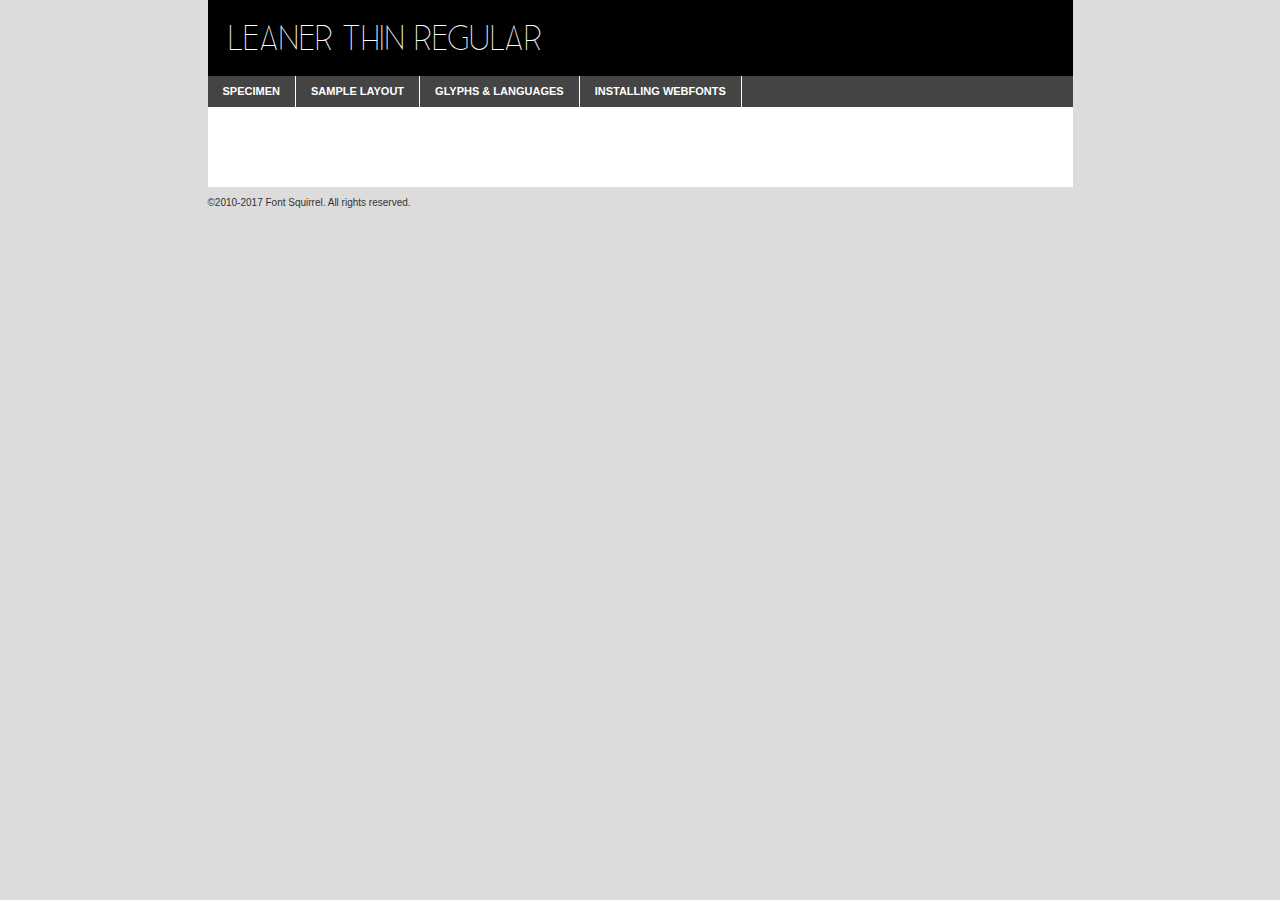
<file: Fonts/leaner/leaner-thin-demo.html>
<!DOCTYPE html PUBLIC "-//W3C//DTD XHTML 1.0 Transitional//EN"
	"http://www.w3.org/TR/xhtml1/DTD/xhtml1-transitional.dtd">

<html xmlns="http://www.w3.org/1999/xhtml" xml:lang="en" lang="en">
<head>
	<meta http-equiv="Content-Type" content="text/html; charset=utf-8" />
	<script src="http://ajax.googleapis.com/ajax/libs/jquery/1.7.2/jquery.min.js" type="text/javascript" charset="utf-8"></script>
	<script type="text/javascript">
	(function($){$.fn.easyTabs=function(option){var param=jQuery.extend({fadeSpeed:"fast",defaultContent:1,activeClass:'active'},option);$(this).each(function(){var thisId="#"+this.id;if(param.defaultContent==''){param.defaultContent=1;}
	if(typeof param.defaultContent=="number")
	{var defaultTab=$(thisId+" .tabs li:eq("+(param.defaultContent-1)+") a").attr('href').substr(1);}else{var defaultTab=param.defaultContent;}
	$(thisId+" .tabs li a").each(function(){var tabToHide=$(this).attr('href').substr(1);$("#"+tabToHide).addClass('easytabs-tab-content');});hideAll();changeContent(defaultTab);function hideAll(){$(thisId+" .easytabs-tab-content").hide();}
	function changeContent(tabId){hideAll();$(thisId+" .tabs li").removeClass(param.activeClass);$(thisId+" .tabs li a[href=#"+tabId+"]").closest('li').addClass(param.activeClass);if(param.fadeSpeed!="none")
	{$(thisId+" #"+tabId).fadeIn(param.fadeSpeed);}else{$(thisId+" #"+tabId).show();}}
	$(thisId+" .tabs li").click(function(){var tabId=$(this).find('a').attr('href').substr(1);changeContent(tabId);return false;});});}})(jQuery);
	</script>
	<link rel="stylesheet" href="specimen_files/specimen_stylesheet.css" type="text/css" charset="utf-8" />
	<link rel="stylesheet" href="stylesheet.css" type="text/css" charset="utf-8" />

	<style type="text/css">
					body{
				font-family: 'leanerthin';
							}
		</style>

	<title>Leaner Thin Regular Specimen</title>
	
	
	<script type="text/javascript" charset="utf-8">
		$(document).ready(function() {
			$('#container').easyTabs({defaultContent:1});
		});
	</script>
</head>

<body>
<div id="container">
	<div id="header">
		Leaner Thin Regular	</div>
	<ul class="tabs">
		<li><a href="#specimen">Specimen</a></li>
		<li><a href="#layout">Sample Layout</a></li>
				<li><a href="#glyphs">Glyphs &amp; Languages</a></li>
		<li><a href="#installing">Installing Webfonts</a></li>
		
	</ul>
	
	<div id="main_content">

		
			<div id="specimen">
		
				<div class="section">
					<div class="grid12 firstcol">
						<div class="huge">AaBb</div>
					</div>
				</div>
		
				<div class="section">
					<div class="glyph_range">A&#x200B;B&#x200b;C&#x200b;D&#x200b;E&#x200b;F&#x200b;G&#x200b;H&#x200b;I&#x200b;J&#x200b;K&#x200b;L&#x200b;M&#x200b;N&#x200b;O&#x200b;P&#x200b;Q&#x200b;R&#x200b;S&#x200b;T&#x200b;U&#x200b;V&#x200b;W&#x200b;X&#x200b;Y&#x200b;Z&#x200b;a&#x200b;b&#x200b;c&#x200b;d&#x200b;e&#x200b;f&#x200b;g&#x200b;h&#x200b;i&#x200b;j&#x200b;k&#x200b;l&#x200b;m&#x200b;n&#x200b;o&#x200b;p&#x200b;q&#x200b;r&#x200b;s&#x200b;t&#x200b;u&#x200b;v&#x200b;w&#x200b;x&#x200b;y&#x200b;z&#x200b;1&#x200b;2&#x200b;3&#x200b;4&#x200b;5&#x200b;6&#x200b;7&#x200b;8&#x200b;9&#x200b;0&#x200b;&amp;&#x200b;.&#x200b;,&#x200b;?&#x200b;!&#x200b;&#64;&#x200b;(&#x200b;)&#x200b;#&#x200b;$&#x200b;%&#x200b;*&#x200b;+&#x200b;-&#x200b;=&#x200b;:&#x200b;;</div>
				</div>
				<div class="section">
					<div class="grid12 firstcol">
						<table class="sample_table">
							<tr><td>10</td><td class="size10">abcdefghijklmnopqrstuvwxyzABCDEFGHIJKLMNOPQRSTUVWXYZ0123456789abcdefghijklmnopqrstuvwxyzABCDEFGHIJKLMNOPQRSTUVWXYZ0123456789abcdefghijklmnopqrstuvwxyzABCDEFGHIJKLMNOPQRSTUVWXYZ</td></tr>
							<tr><td>11</td><td class="size11">abcdefghijklmnopqrstuvwxyzABCDEFGHIJKLMNOPQRSTUVWXYZ0123456789abcdefghijklmnopqrstuvwxyzABCDEFGHIJKLMNOPQRSTUVWXYZ0123456789abcdefghijklmnopqrstuvwxyzABCDEFGHIJKLMNOPQRSTUVWXYZ</td></tr>
							<tr><td>12</td><td class="size12">abcdefghijklmnopqrstuvwxyzABCDEFGHIJKLMNOPQRSTUVWXYZ0123456789abcdefghijklmnopqrstuvwxyzABCDEFGHIJKLMNOPQRSTUVWXYZ0123456789abcdefghijklmnopqrstuvwxyzABCDEFGHIJKLMNOPQRSTUVWXYZ</td></tr>
							<tr><td>13</td><td class="size13">abcdefghijklmnopqrstuvwxyzABCDEFGHIJKLMNOPQRSTUVWXYZ0123456789abcdefghijklmnopqrstuvwxyzABCDEFGHIJKLMNOPQRSTUVWXYZ0123456789abcdefghijklmnopqrstuvwxyzABCDEFGHIJKLMNOPQRSTUVWXYZ</td></tr>
							<tr><td>14</td><td class="size14">abcdefghijklmnopqrstuvwxyzABCDEFGHIJKLMNOPQRSTUVWXYZ0123456789abcdefghijklmnopqrstuvwxyzABCDEFGHIJKLMNOPQRSTUVWXYZ0123456789abcdefghijklmnopqrstuvwxyzABCDEFGHIJKLMNOPQRSTUVWXYZ</td></tr>
							<tr><td>16</td><td class="size16">abcdefghijklmnopqrstuvwxyzABCDEFGHIJKLMNOPQRSTUVWXYZ0123456789abcdefghijklmnopqrstuvwxyzABCDEFGHIJKLMNOPQRSTUVWXYZ</td></tr>
							<tr><td>18</td><td class="size18">abcdefghijklmnopqrstuvwxyzABCDEFGHIJKLMNOPQRSTUVWXYZ0123456789abcdefghijklmnopqrstuvwxyzABCDEFGHIJKLMNOPQRSTUVWXYZ</td></tr>
							<tr><td>20</td><td class="size20">abcdefghijklmnopqrstuvwxyzABCDEFGHIJKLMNOPQRSTUVWXYZ0123456789abcdefghijklmnopqrstuvwxyzABCDEFGHIJKLMNOPQRSTUVWXYZ</td></tr>
							<tr><td>24</td><td class="size24">abcdefghijklmnopqrstuvwxyzABCDEFGHIJKLMNOPQRSTUVWXYZ0123456789abcdefghijklmnopqrstuvwxyzABCDEFGHIJKLMNOPQRSTUVWXYZ</td></tr>
							<tr><td>30</td><td class="size30">abcdefghijklmnopqrstuvwxyzABCDEFGHIJKLMNOPQRSTUVWXYZ0123456789abcdefghijklmnopqrstuvwxyzABCDEFGHIJKLMNOPQRSTUVWXYZ</td></tr>
							<tr><td>36</td><td class="size36">abcdefghijklmnopqrstuvwxyzABCDEFGHIJKLMNOPQRSTUVWXYZ0123456789abcdefghijklmnopqrstuvwxyzABCDEFGHIJKLMNOPQRSTUVWXYZ</td></tr>
							<tr><td>48</td><td class="size48">abcdefghijklmnopqrstuvwxyzABCDEFGHIJKLMNOPQRSTUVWXYZ0123456789abcdefghijklmnopqrstuvwxyzABCDEFGHIJKLMNOPQRSTUVWXYZ</td></tr>
							<tr><td>60</td><td class="size60">abcdefghijklmnopqrstuvwxyzABCDEFGHIJKLMNOPQRSTUVWXYZ0123456789abcdefghijklmnopqrstuvwxyzABCDEFGHIJKLMNOPQRSTUVWXYZ</td></tr>
							<tr><td>72</td><td class="size72">abcdefghijklmnopqrstuvwxyzABCDEFGHIJKLMNOPQRSTUVWXYZ0123456789abcdefghijklmnopqrstuvwxyzABCDEFGHIJKLMNOPQRSTUVWXYZ</td></tr>
							<tr><td>90</td><td class="size90">abcdefghijklmnopqrstuvwxyzABCDEFGHIJKLMNOPQRSTUVWXYZ0123456789abcdefghijklmnopqrstuvwxyzABCDEFGHIJKLMNOPQRSTUVWXYZ</td></tr>
						</table>
				
					</div>
			
				</div>
		
		
		
								<div class="section" id="bodycomparison">


										<div id="xheight">
				<div class="fontbody">&#x25FC;&#x25FC;&#x25FC;&#x25FC;&#x25FC;&#x25FC;&#x25FC;&#x25FC;&#x25FC;&#x25FC;&#x25FC;&#x25FC;&#x25FC;&#x25FC;&#x25FC;&#x25FC;&#x25FC;&#x25FC;&#x25FC;&#x25FC;&#x25FC;&#x25FC;&#x25FC;&#x25FC;&#x25FC;&#x25FC;&#x25FC;&#x25FC;&#x25FC;&#x25FC;&#x25FC;&#x25FC;&#x25FC;&#x25FC;&#x25FC;&#x25FC;&#x25FC;&#x25FC;&#x25FC;&#x25FC;&#x25FC;&#x25FC;&#x25FC;&#x25FC;&#x25FC;&#x25FC;&#x25FC;&#x25FC;&#x25FC;&#x25FC;&#x25FC;&#x25FC;&#x25FC;&#x25FC;&#x25FC;&#x25FC;&#x25FC;&#x25FC;&#x25FC;&#x25FC;&#x25FC;&#x25FC;&#x25FC;&#x25FC;&#x25FC;&#x25FC;&#x25FC;&#x25FC;&#x25FC;&#x25FC;&#x25FC;&#x25FC;&#x25FC;&#x25FC;&#x25FC;&#x25FC;&#x25FC;&#x25FC;&#x25FC;&#x25FC;&#x25FC;&#x25FC;&#x25FC;&#x25FC;&#x25FC;&#x25FC;&#x25FC;&#x25FC;&#x25FC;&#x25FC;&#x25FC;&#x25FC;&#x25FC;&#x25FC;&#x25FC;&#x25FC;&#x25FC;&#x25FC;&#x25FC;body</div><div class="arialbody">body</div><div class="verdanabody">body</div><div class="georgiabody">body</div></div>
										<div class="fontbody" style="z-index:1">
											body<span>Leaner Thin Regular</span>
										</div>
										<div class="arialbody" style="z-index:1">
											body<span>Arial</span>
										</div>
										<div class="verdanabody" style="z-index:1">
											body<span>Verdana</span>
										</div>
										<div class="georgiabody" style="z-index:1">
											body<span>Georgia</span>
										</div>



								</div>
		
		
				<div class="section psample psample_row1" id="">
					
					<div class="grid2 firstcol">
						<p class="size10"><span>10.</span>Aenean lacinia bibendum nulla sed consectetur. Fusce dapibus, tellus ac cursus commodo, tortor mauris condimentum nibh, ut fermentum massa justo sit amet risus. Nullam id dolor id nibh ultricies vehicula ut id elit. Cum sociis natoque penatibus et magnis dis parturient montes, nascetur ridiculus mus. Nulla vitae elit libero, a pharetra augue.</p>
			
					</div>
					<div class="grid3">
						<p class="size11"><span>11.</span>Aenean lacinia bibendum nulla sed consectetur. Fusce dapibus, tellus ac cursus commodo, tortor mauris condimentum nibh, ut fermentum massa justo sit amet risus. Nullam id dolor id nibh ultricies vehicula ut id elit. Cum sociis natoque penatibus et magnis dis parturient montes, nascetur ridiculus mus. Nulla vitae elit libero, a pharetra augue.</p>
			
					</div>
					<div class="grid3">
						<p class="size12"><span>12.</span>Aenean lacinia bibendum nulla sed consectetur. Fusce dapibus, tellus ac cursus commodo, tortor mauris condimentum nibh, ut fermentum massa justo sit amet risus. Nullam id dolor id nibh ultricies vehicula ut id elit. Cum sociis natoque penatibus et magnis dis parturient montes, nascetur ridiculus mus. Nulla vitae elit libero, a pharetra augue.</p>
			
					</div>
					<div class="grid4">
						<p class="size13"><span>13.</span>Aenean lacinia bibendum nulla sed consectetur. Fusce dapibus, tellus ac cursus commodo, tortor mauris condimentum nibh, ut fermentum massa justo sit amet risus. Nullam id dolor id nibh ultricies vehicula ut id elit. Cum sociis natoque penatibus et magnis dis parturient montes, nascetur ridiculus mus. Nulla vitae elit libero, a pharetra augue.</p>
			
					</div>
					<div class="white_blend"></div>
					
				</div>
				<div class="section psample psample_row2" id="">
					<div class="grid3 firstcol">
						<p class="size14"><span>14.</span>Aenean lacinia bibendum nulla sed consectetur. Fusce dapibus, tellus ac cursus commodo, tortor mauris condimentum nibh, ut fermentum massa justo sit amet risus. Nullam id dolor id nibh ultricies vehicula ut id elit. Cum sociis natoque penatibus et magnis dis parturient montes, nascetur ridiculus mus. Nulla vitae elit libero, a pharetra augue.</p>
			
					</div>
					<div class="grid4">
						<p class="size16"><span>16.</span>Aenean lacinia bibendum nulla sed consectetur. Fusce dapibus, tellus ac cursus commodo, tortor mauris condimentum nibh, ut fermentum massa justo sit amet risus. Nullam id dolor id nibh ultricies vehicula ut id elit. Cum sociis natoque penatibus et magnis dis parturient montes, nascetur ridiculus mus. Nulla vitae elit libero, a pharetra augue.</p>
			
					</div>
					<div class="grid5">
						<p class="size18"><span>18.</span>Aenean lacinia bibendum nulla sed consectetur. Fusce dapibus, tellus ac cursus commodo, tortor mauris condimentum nibh, ut fermentum massa justo sit amet risus. Nullam id dolor id nibh ultricies vehicula ut id elit. Cum sociis natoque penatibus et magnis dis parturient montes, nascetur ridiculus mus. Nulla vitae elit libero, a pharetra augue.</p>
			
					</div>

					<div class="white_blend"></div>

				</div>
				
				<div class="section psample psample_row3" id="">
					<div class="grid5 firstcol">
						<p class="size20"><span>20.</span>Aenean lacinia bibendum nulla sed consectetur. Fusce dapibus, tellus ac cursus commodo, tortor mauris condimentum nibh, ut fermentum massa justo sit amet risus. Nullam id dolor id nibh ultricies vehicula ut id elit. Cum sociis natoque penatibus et magnis dis parturient montes, nascetur ridiculus mus. Nulla vitae elit libero, a pharetra augue.</p>
					</div>
					<div class="grid7">
						<p class="size24"><span>24.</span>Aenean lacinia bibendum nulla sed consectetur. Fusce dapibus, tellus ac cursus commodo, tortor mauris condimentum nibh, ut fermentum massa justo sit amet risus. Nullam id dolor id nibh ultricies vehicula ut id elit. Cum sociis natoque penatibus et magnis dis parturient montes, nascetur ridiculus mus. Nulla vitae elit libero, a pharetra augue.</p>
					</div>
					
					<div class="white_blend"></div>
					
				</div>
				
				<div class="section psample psample_row4" id="">
					<div class="grid12 firstcol">
						<p class="size30"><span>30.</span>Aenean lacinia bibendum nulla sed consectetur. Fusce dapibus, tellus ac cursus commodo, tortor mauris condimentum nibh, ut fermentum massa justo sit amet risus. Nullam id dolor id nibh ultricies vehicula ut id elit. Cum sociis natoque penatibus et magnis dis parturient montes, nascetur ridiculus mus. Nulla vitae elit libero, a pharetra augue.</p>
					</div>
					<div class="white_blend"></div>
					
				</div>
				
				
				
				<div class="section psample psample_row1 fullreverse">
					<div class="grid2 firstcol">
						<p class="size10"><span>10.</span>Aenean lacinia bibendum nulla sed consectetur. Fusce dapibus, tellus ac cursus commodo, tortor mauris condimentum nibh, ut fermentum massa justo sit amet risus. Nullam id dolor id nibh ultricies vehicula ut id elit. Cum sociis natoque penatibus et magnis dis parturient montes, nascetur ridiculus mus. Nulla vitae elit libero, a pharetra augue.</p>
			
					</div>
					<div class="grid3">
						<p class="size11"><span>11.</span>Aenean lacinia bibendum nulla sed consectetur. Fusce dapibus, tellus ac cursus commodo, tortor mauris condimentum nibh, ut fermentum massa justo sit amet risus. Nullam id dolor id nibh ultricies vehicula ut id elit. Cum sociis natoque penatibus et magnis dis parturient montes, nascetur ridiculus mus. Nulla vitae elit libero, a pharetra augue.</p>
			
					</div>
					<div class="grid3">
						<p class="size12"><span>12.</span>Aenean lacinia bibendum nulla sed consectetur. Fusce dapibus, tellus ac cursus commodo, tortor mauris condimentum nibh, ut fermentum massa justo sit amet risus. Nullam id dolor id nibh ultricies vehicula ut id elit. Cum sociis natoque penatibus et magnis dis parturient montes, nascetur ridiculus mus. Nulla vitae elit libero, a pharetra augue.</p>
			
					</div>
					<div class="grid4">
						<p class="size13"><span>13.</span>Aenean lacinia bibendum nulla sed consectetur. Fusce dapibus, tellus ac cursus commodo, tortor mauris condimentum nibh, ut fermentum massa justo sit amet risus. Nullam id dolor id nibh ultricies vehicula ut id elit. Cum sociis natoque penatibus et magnis dis parturient montes, nascetur ridiculus mus. Nulla vitae elit libero, a pharetra augue.</p>
			
					</div>
					<div class="black_blend"></div>
					
				</div>
				
				<div class="section psample psample_row2 fullreverse">
					<div class="grid3 firstcol">
						<p class="size14"><span>14.</span>Aenean lacinia bibendum nulla sed consectetur. Fusce dapibus, tellus ac cursus commodo, tortor mauris condimentum nibh, ut fermentum massa justo sit amet risus. Nullam id dolor id nibh ultricies vehicula ut id elit. Cum sociis natoque penatibus et magnis dis parturient montes, nascetur ridiculus mus. Nulla vitae elit libero, a pharetra augue.</p>
			
					</div>
					<div class="grid4">
						<p class="size16"><span>16.</span>Aenean lacinia bibendum nulla sed consectetur. Fusce dapibus, tellus ac cursus commodo, tortor mauris condimentum nibh, ut fermentum massa justo sit amet risus. Nullam id dolor id nibh ultricies vehicula ut id elit. Cum sociis natoque penatibus et magnis dis parturient montes, nascetur ridiculus mus. Nulla vitae elit libero, a pharetra augue.</p>
			
					</div>
					<div class="grid5">
						<p class="size18"><span>18.</span>Aenean lacinia bibendum nulla sed consectetur. Fusce dapibus, tellus ac cursus commodo, tortor mauris condimentum nibh, ut fermentum massa justo sit amet risus. Nullam id dolor id nibh ultricies vehicula ut id elit. Cum sociis natoque penatibus et magnis dis parturient montes, nascetur ridiculus mus. Nulla vitae elit libero, a pharetra augue.</p>
			
					</div>
					<div class="black_blend"></div>

				</div>
				
				<div class="section psample fullreverse psample_row3" id="">
					<div class="grid5 firstcol">
						<p class="size20"><span>20.</span>Aenean lacinia bibendum nulla sed consectetur. Fusce dapibus, tellus ac cursus commodo, tortor mauris condimentum nibh, ut fermentum massa justo sit amet risus. Nullam id dolor id nibh ultricies vehicula ut id elit. Cum sociis natoque penatibus et magnis dis parturient montes, nascetur ridiculus mus. Nulla vitae elit libero, a pharetra augue.</p>
					</div>
					<div class="grid7">
						<p class="size24"><span>24.</span>Aenean lacinia bibendum nulla sed consectetur. Fusce dapibus, tellus ac cursus commodo, tortor mauris condimentum nibh, ut fermentum massa justo sit amet risus. Nullam id dolor id nibh ultricies vehicula ut id elit. Cum sociis natoque penatibus et magnis dis parturient montes, nascetur ridiculus mus. Nulla vitae elit libero, a pharetra augue.</p>
					</div>
					
					<div class="black_blend"></div>
					
				</div>
				
				<div class="section psample fullreverse psample_row4" id="" style="border-bottom: 20px #000 solid;">
					<div class="grid12 firstcol">
						<p class="size30"><span>30.</span>Aenean lacinia bibendum nulla sed consectetur. Fusce dapibus, tellus ac cursus commodo, tortor mauris condimentum nibh, ut fermentum massa justo sit amet risus. Nullam id dolor id nibh ultricies vehicula ut id elit. Cum sociis natoque penatibus et magnis dis parturient montes, nascetur ridiculus mus. Nulla vitae elit libero, a pharetra augue.</p>
					</div>
					<div class="black_blend"></div>
					
				</div>
				
				
				
				
			</div>
			
			<div id="layout">
				
				<div class="section">
					
					<div class="grid12 firstcol">
						<h1>Lorem Ipsum Dolor</h1>
						<h2>Etiam porta sem malesuada magna mollis euismod</h2>
						
						<p class="byline">By <a href="#link">Aenean Lacinia</a></p>
					</div>
				</div>
				<div class="section">
					<div class="grid8 firstcol">
						<p class="large">Donec sed odio dui. Morbi leo risus, porta ac consectetur ac, vestibulum at eros. Fusce dapibus, tellus ac cursus commodo, tortor mauris condimentum nibh, ut fermentum massa justo sit amet risus. </p>

						
						<h3>Pellentesque ornare sem</h3>

						<p>Maecenas sed diam eget risus varius blandit sit amet non magna. Maecenas faucibus mollis interdum. Donec ullamcorper nulla non metus auctor fringilla. Nullam id dolor id nibh ultricies vehicula ut id elit. Nullam id dolor id nibh ultricies vehicula ut id elit. </p>

						<p>Aenean eu leo quam. Pellentesque ornare sem lacinia quam venenatis vestibulum. Lorem ipsum dolor sit amet, consectetur adipiscing elit. Cum sociis natoque penatibus et magnis dis parturient montes, nascetur ridiculus mus. </p>

						<p>Nulla vitae elit libero, a pharetra augue. Praesent commodo cursus magna, vel scelerisque nisl consectetur et. Aenean lacinia bibendum nulla sed consectetur. </p>

						<p>Nullam quis risus eget urna mollis ornare vel eu leo. Nullam quis risus eget urna mollis ornare vel eu leo. Maecenas sed diam eget risus varius blandit sit amet non magna. Donec ullamcorper nulla non metus auctor fringilla. </p>

						<h3>Cras mattis consectetur</h3>

						<p>Aenean eu leo quam. Pellentesque ornare sem lacinia quam venenatis vestibulum. Aenean lacinia bibendum nulla sed consectetur. Integer posuere erat a ante venenatis dapibus posuere velit aliquet. Cras mattis consectetur purus sit amet fermentum. </p>

						<p>Nullam id dolor id nibh ultricies vehicula ut id elit. Nullam quis risus eget urna mollis ornare vel eu leo. Cras mattis consectetur purus sit amet fermentum.</p>
					</div>
					
					<div class="grid4 sidebar">
						
						<div class="box reverse">
							<p class="last">Nullam quis risus eget urna mollis ornare vel eu leo. Donec ullamcorper nulla non metus auctor fringilla. Cras mattis consectetur purus sit amet fermentum. Sed posuere consectetur est at lobortis. Lorem ipsum dolor sit amet, consectetur adipiscing elit. </p>
						</div>
						
						<p class="caption">Maecenas sed diam eget risus varius.</p>

						<p>Vestibulum id ligula porta felis euismod semper. Integer posuere erat a ante venenatis dapibus posuere velit aliquet. Vestibulum id ligula porta felis euismod semper. Sed posuere consectetur est at lobortis. Maecenas sed diam eget risus varius blandit sit amet non magna. Fusce dapibus, tellus ac cursus commodo, tortor mauris condimentum nibh, ut fermentum massa justo sit amet risus. </p>

					

						<p>Duis mollis, est non commodo luctus, nisi erat porttitor ligula, eget lacinia odio sem nec elit. Aenean lacinia bibendum nulla sed consectetur. Vivamus sagittis lacus vel augue laoreet rutrum faucibus dolor auctor. Aenean lacinia bibendum nulla sed consectetur. Nullam quis risus eget urna mollis ornare vel eu leo. </p>

						<p>Praesent commodo cursus magna, vel scelerisque nisl consectetur et. Donec ullamcorper nulla non metus auctor fringilla. Maecenas faucibus mollis interdum. Fusce dapibus, tellus ac cursus commodo, tortor mauris condimentum nibh, ut fermentum massa justo sit amet risus. </p>

					</div>
				</div>
				
			</div>


			



		<div id="glyphs">
			<div class="section">
				<div class="grid12 firstcol">
			
				<h1>Language Support</h1>
				<p>The subset of Leaner Thin Regular in this kit supports the following languages:<br />
			
					Albanian, Basque, Breton, Chamorro, Danish, Dutch, English, Faroese, Finnish, French, Frisian, Galician, German, Icelandic, Italian, Malagasy, Norwegian, Portuguese, Spanish, Alsatian, Aragonese, Arapaho, Arrernte, Asturian, Aymara, Bislama, Cebuano, Corsican, Fijian, French_creole, Genoese, Gilbertese, Greenlandic, Haitian_creole, Hiligaynon, Hmong, Hopi, Ibanag, Iloko_ilokano, Indonesian, Interglossa_glosa, Interlingua, Irish_gaelic, Jerriais, Lojban, Lombard, Luxembourgeois, Manx, Mohawk, Norfolk_pitcairnese, Occitan, Oromo, Pangasinan, Papiamento, Piedmontese, Potawatomi, Rhaeto-romance, Romansh, Rotokas, Sami_lule, Samoan, Sardinian, Scots_gaelic, Seychelles_creole, Shona, Sicilian, Somali, Southern_ndebele, Swahili, Swati_swazi, Tagalog_filipino_pilipino, Tetum, Tok_pisin, Uyghur_latinized, Volapuk, Walloon, Warlpiri, Xhosa, Yapese, Zulu, Latinbasic, Ubasic, Demo				</p>
				<h1>Glyph Chart</h1>
				<p>The subset of Leaner Thin Regular in this kit includes all the glyphs listed below. Unicode entities are included above each glyph to help you insert individual characters into your layout.</p>
				<div id="glyph_chart">
			
																				 <div><p>&amp;#32;</p>&#32;</div>
																				 <div><p>&amp;#33;</p>&#33;</div>
																				 <div><p>&amp;#34;</p>&#34;</div>
																				 <div><p>&amp;#35;</p>&#35;</div>
																				 <div><p>&amp;#36;</p>&#36;</div>
																				 <div><p>&amp;#37;</p>&#37;</div>
																				 <div><p>&amp;#38;</p>&#38;</div>
																				 <div><p>&amp;#39;</p>&#39;</div>
																				 <div><p>&amp;#40;</p>&#40;</div>
																				 <div><p>&amp;#41;</p>&#41;</div>
																				 <div><p>&amp;#42;</p>&#42;</div>
																				 <div><p>&amp;#43;</p>&#43;</div>
																				 <div><p>&amp;#44;</p>&#44;</div>
																				 <div><p>&amp;#45;</p>&#45;</div>
																				 <div><p>&amp;#46;</p>&#46;</div>
																				 <div><p>&amp;#47;</p>&#47;</div>
																				 <div><p>&amp;#48;</p>&#48;</div>
																				 <div><p>&amp;#49;</p>&#49;</div>
																				 <div><p>&amp;#50;</p>&#50;</div>
																				 <div><p>&amp;#51;</p>&#51;</div>
																				 <div><p>&amp;#52;</p>&#52;</div>
																				 <div><p>&amp;#53;</p>&#53;</div>
																				 <div><p>&amp;#54;</p>&#54;</div>
																				 <div><p>&amp;#55;</p>&#55;</div>
																				 <div><p>&amp;#56;</p>&#56;</div>
																				 <div><p>&amp;#57;</p>&#57;</div>
																				 <div><p>&amp;#58;</p>&#58;</div>
																				 <div><p>&amp;#59;</p>&#59;</div>
																				 <div><p>&amp;#60;</p>&#60;</div>
																				 <div><p>&amp;#61;</p>&#61;</div>
																				 <div><p>&amp;#62;</p>&#62;</div>
																				 <div><p>&amp;#63;</p>&#63;</div>
																				 <div><p>&amp;#64;</p>&#64;</div>
																				 <div><p>&amp;#65;</p>&#65;</div>
																				 <div><p>&amp;#66;</p>&#66;</div>
																				 <div><p>&amp;#67;</p>&#67;</div>
																				 <div><p>&amp;#68;</p>&#68;</div>
																				 <div><p>&amp;#69;</p>&#69;</div>
																				 <div><p>&amp;#70;</p>&#70;</div>
																				 <div><p>&amp;#71;</p>&#71;</div>
																				 <div><p>&amp;#72;</p>&#72;</div>
																				 <div><p>&amp;#73;</p>&#73;</div>
																				 <div><p>&amp;#74;</p>&#74;</div>
																				 <div><p>&amp;#75;</p>&#75;</div>
																				 <div><p>&amp;#76;</p>&#76;</div>
																				 <div><p>&amp;#77;</p>&#77;</div>
																				 <div><p>&amp;#78;</p>&#78;</div>
																				 <div><p>&amp;#79;</p>&#79;</div>
																				 <div><p>&amp;#80;</p>&#80;</div>
																				 <div><p>&amp;#81;</p>&#81;</div>
																				 <div><p>&amp;#82;</p>&#82;</div>
																				 <div><p>&amp;#83;</p>&#83;</div>
																				 <div><p>&amp;#84;</p>&#84;</div>
																				 <div><p>&amp;#85;</p>&#85;</div>
																				 <div><p>&amp;#86;</p>&#86;</div>
																				 <div><p>&amp;#87;</p>&#87;</div>
																				 <div><p>&amp;#88;</p>&#88;</div>
																				 <div><p>&amp;#89;</p>&#89;</div>
																				 <div><p>&amp;#90;</p>&#90;</div>
																				 <div><p>&amp;#91;</p>&#91;</div>
																				 <div><p>&amp;#92;</p>&#92;</div>
																				 <div><p>&amp;#93;</p>&#93;</div>
																				 <div><p>&amp;#94;</p>&#94;</div>
																				 <div><p>&amp;#95;</p>&#95;</div>
																				 <div><p>&amp;#96;</p>&#96;</div>
																				 <div><p>&amp;#97;</p>&#97;</div>
																				 <div><p>&amp;#98;</p>&#98;</div>
																				 <div><p>&amp;#99;</p>&#99;</div>
																				 <div><p>&amp;#100;</p>&#100;</div>
																				 <div><p>&amp;#101;</p>&#101;</div>
																				 <div><p>&amp;#102;</p>&#102;</div>
																				 <div><p>&amp;#103;</p>&#103;</div>
																				 <div><p>&amp;#104;</p>&#104;</div>
																				 <div><p>&amp;#105;</p>&#105;</div>
																				 <div><p>&amp;#106;</p>&#106;</div>
																				 <div><p>&amp;#107;</p>&#107;</div>
																				 <div><p>&amp;#108;</p>&#108;</div>
																				 <div><p>&amp;#109;</p>&#109;</div>
																				 <div><p>&amp;#110;</p>&#110;</div>
																				 <div><p>&amp;#111;</p>&#111;</div>
																				 <div><p>&amp;#112;</p>&#112;</div>
																				 <div><p>&amp;#113;</p>&#113;</div>
																				 <div><p>&amp;#114;</p>&#114;</div>
																				 <div><p>&amp;#115;</p>&#115;</div>
																				 <div><p>&amp;#116;</p>&#116;</div>
																				 <div><p>&amp;#117;</p>&#117;</div>
																				 <div><p>&amp;#118;</p>&#118;</div>
																				 <div><p>&amp;#119;</p>&#119;</div>
																				 <div><p>&amp;#120;</p>&#120;</div>
																				 <div><p>&amp;#121;</p>&#121;</div>
																				 <div><p>&amp;#122;</p>&#122;</div>
																				 <div><p>&amp;#123;</p>&#123;</div>
																				 <div><p>&amp;#124;</p>&#124;</div>
																				 <div><p>&amp;#125;</p>&#125;</div>
																				 <div><p>&amp;#126;</p>&#126;</div>
																				 <div><p>&amp;#160;</p>&#160;</div>
																				 <div><p>&amp;#161;</p>&#161;</div>
																				 <div><p>&amp;#162;</p>&#162;</div>
																				 <div><p>&amp;#163;</p>&#163;</div>
																				 <div><p>&amp;#165;</p>&#165;</div>
																				 <div><p>&amp;#167;</p>&#167;</div>
																				 <div><p>&amp;#168;</p>&#168;</div>
																				 <div><p>&amp;#169;</p>&#169;</div>
																				 <div><p>&amp;#171;</p>&#171;</div>
																				 <div><p>&amp;#173;</p>&#173;</div>
																				 <div><p>&amp;#174;</p>&#174;</div>
																				 <div><p>&amp;#175;</p>&#175;</div>
																				 <div><p>&amp;#176;</p>&#176;</div>
																				 <div><p>&amp;#178;</p>&#178;</div>
																				 <div><p>&amp;#179;</p>&#179;</div>
																				 <div><p>&amp;#180;</p>&#180;</div>
																				 <div><p>&amp;#183;</p>&#183;</div>
																				 <div><p>&amp;#184;</p>&#184;</div>
																				 <div><p>&amp;#185;</p>&#185;</div>
																				 <div><p>&amp;#187;</p>&#187;</div>
																				 <div><p>&amp;#191;</p>&#191;</div>
																				 <div><p>&amp;#192;</p>&#192;</div>
																				 <div><p>&amp;#193;</p>&#193;</div>
																				 <div><p>&amp;#194;</p>&#194;</div>
																				 <div><p>&amp;#195;</p>&#195;</div>
																				 <div><p>&amp;#196;</p>&#196;</div>
																				 <div><p>&amp;#197;</p>&#197;</div>
																				 <div><p>&amp;#198;</p>&#198;</div>
																				 <div><p>&amp;#199;</p>&#199;</div>
																				 <div><p>&amp;#200;</p>&#200;</div>
																				 <div><p>&amp;#201;</p>&#201;</div>
																				 <div><p>&amp;#202;</p>&#202;</div>
																				 <div><p>&amp;#203;</p>&#203;</div>
																				 <div><p>&amp;#204;</p>&#204;</div>
																				 <div><p>&amp;#205;</p>&#205;</div>
																				 <div><p>&amp;#206;</p>&#206;</div>
																				 <div><p>&amp;#207;</p>&#207;</div>
																				 <div><p>&amp;#208;</p>&#208;</div>
																				 <div><p>&amp;#209;</p>&#209;</div>
																				 <div><p>&amp;#210;</p>&#210;</div>
																				 <div><p>&amp;#211;</p>&#211;</div>
																				 <div><p>&amp;#212;</p>&#212;</div>
																				 <div><p>&amp;#213;</p>&#213;</div>
																				 <div><p>&amp;#214;</p>&#214;</div>
																				 <div><p>&amp;#215;</p>&#215;</div>
																				 <div><p>&amp;#216;</p>&#216;</div>
																				 <div><p>&amp;#217;</p>&#217;</div>
																				 <div><p>&amp;#218;</p>&#218;</div>
																				 <div><p>&amp;#219;</p>&#219;</div>
																				 <div><p>&amp;#220;</p>&#220;</div>
																				 <div><p>&amp;#221;</p>&#221;</div>
																				 <div><p>&amp;#222;</p>&#222;</div>
																				 <div><p>&amp;#223;</p>&#223;</div>
																				 <div><p>&amp;#224;</p>&#224;</div>
																				 <div><p>&amp;#225;</p>&#225;</div>
																				 <div><p>&amp;#226;</p>&#226;</div>
																				 <div><p>&amp;#227;</p>&#227;</div>
																				 <div><p>&amp;#228;</p>&#228;</div>
																				 <div><p>&amp;#229;</p>&#229;</div>
																				 <div><p>&amp;#230;</p>&#230;</div>
																				 <div><p>&amp;#231;</p>&#231;</div>
																				 <div><p>&amp;#232;</p>&#232;</div>
																				 <div><p>&amp;#233;</p>&#233;</div>
																				 <div><p>&amp;#234;</p>&#234;</div>
																				 <div><p>&amp;#235;</p>&#235;</div>
																				 <div><p>&amp;#236;</p>&#236;</div>
																				 <div><p>&amp;#237;</p>&#237;</div>
																				 <div><p>&amp;#238;</p>&#238;</div>
																				 <div><p>&amp;#239;</p>&#239;</div>
																				 <div><p>&amp;#240;</p>&#240;</div>
																				 <div><p>&amp;#241;</p>&#241;</div>
																				 <div><p>&amp;#242;</p>&#242;</div>
																				 <div><p>&amp;#243;</p>&#243;</div>
																				 <div><p>&amp;#244;</p>&#244;</div>
																				 <div><p>&amp;#245;</p>&#245;</div>
																				 <div><p>&amp;#246;</p>&#246;</div>
																				 <div><p>&amp;#248;</p>&#248;</div>
																				 <div><p>&amp;#249;</p>&#249;</div>
																				 <div><p>&amp;#250;</p>&#250;</div>
																				 <div><p>&amp;#251;</p>&#251;</div>
																				 <div><p>&amp;#252;</p>&#252;</div>
																				 <div><p>&amp;#253;</p>&#253;</div>
																				 <div><p>&amp;#254;</p>&#254;</div>
																				 <div><p>&amp;#255;</p>&#255;</div>
																				 <div><p>&amp;#338;</p>&#338;</div>
																				 <div><p>&amp;#339;</p>&#339;</div>
																				 <div><p>&amp;#376;</p>&#376;</div>
																				 <div><p>&amp;#710;</p>&#710;</div>
																				 <div><p>&amp;#732;</p>&#732;</div>
																				 <div><p>&amp;#8192;</p>&#8192;</div>
																				 <div><p>&amp;#8193;</p>&#8193;</div>
																				 <div><p>&amp;#8194;</p>&#8194;</div>
																				 <div><p>&amp;#8195;</p>&#8195;</div>
																				 <div><p>&amp;#8196;</p>&#8196;</div>
																				 <div><p>&amp;#8197;</p>&#8197;</div>
																				 <div><p>&amp;#8198;</p>&#8198;</div>
																				 <div><p>&amp;#8199;</p>&#8199;</div>
																				 <div><p>&amp;#8200;</p>&#8200;</div>
																				 <div><p>&amp;#8201;</p>&#8201;</div>
																				 <div><p>&amp;#8202;</p>&#8202;</div>
																				 <div><p>&amp;#8208;</p>&#8208;</div>
																				 <div><p>&amp;#8209;</p>&#8209;</div>
																				 <div><p>&amp;#8210;</p>&#8210;</div>
																				 <div><p>&amp;#8211;</p>&#8211;</div>
																				 <div><p>&amp;#8212;</p>&#8212;</div>
																				 <div><p>&amp;#8216;</p>&#8216;</div>
																				 <div><p>&amp;#8217;</p>&#8217;</div>
																				 <div><p>&amp;#8218;</p>&#8218;</div>
																				 <div><p>&amp;#8220;</p>&#8220;</div>
																				 <div><p>&amp;#8221;</p>&#8221;</div>
																				 <div><p>&amp;#8222;</p>&#8222;</div>
																				 <div><p>&amp;#8226;</p>&#8226;</div>
																				 <div><p>&amp;#8239;</p>&#8239;</div>
																				 <div><p>&amp;#8249;</p>&#8249;</div>
																				 <div><p>&amp;#8250;</p>&#8250;</div>
																				 <div><p>&amp;#8287;</p>&#8287;</div>
																				 <div><p>&amp;#8364;</p>&#8364;</div>
																				 <div><p>&amp;#9724;</p>&#9724;</div>
																																																</div>	
				</div>
		
		
			</div>
		</div>
		
		
		<div id="specs">
			
		</div>
	
		<div id="installing">
			<div class="section">
				<div class="grid7 firstcol">
					<h1>Installing Webfonts</h1>
					
					<p>Webfonts are supported by all major browser platforms but not all in the same way. There are currently four different font formats that must be included in order to target all browsers. This includes TTF, WOFF, EOT and SVG.</p>
					
					<h2>1. Upload your webfonts</h2>
					<p>You must upload your webfont kit to your website. They should be in or near the same directory as your CSS files.</p>
					
					<h2>2. Include the webfont stylesheet</h2>
					<p>A special CSS @font-face declaration helps the various browsers select the appropriate font it needs without causing you a bunch of headaches. Learn more about this syntax by reading the <a href="https://www.fontspring.com/blog/further-hardening-of-the-bulletproof-syntax">Fontspring blog post</a> about it. The code for it is as follows:</p>


<code>
@font-face{ 
	font-family: 'MyWebFont';
	src: url('WebFont.eot');
	src: url('WebFont.eot?#iefix') format('embedded-opentype'),
	     url('WebFont.woff') format('woff'),
	     url('WebFont.ttf') format('truetype'),
	     url('WebFont.svg#webfont') format('svg');
}
</code>

	<p>We've already gone ahead and generated the code for you. All you have to do is link to the stylesheet in your HTML, like this:</p>
	<code>&lt;link rel=&quot;stylesheet&quot; href=&quot;stylesheet.css&quot; type=&quot;text/css&quot; charset=&quot;utf-8&quot; /&gt;</code>

					<h2>3. Modify your own stylesheet</h2>
					<p>To take advantage of your new fonts, you must tell your stylesheet to use them. Look at the original @font-face declaration above and find the property called "font-family." The name linked there will be what you use to reference the font. Prepend that webfont name to the font stack in the "font-family" property, inside the selector you want to change. For example:</p>
<code>p { font-family: 'WebFont', Arial, sans-serif; }</code>

<h2>4. Test</h2>
<p>Getting webfonts to work cross-browser <em>can</em> be tricky. Use the information in the sidebar to help you if you find that fonts aren't loading in a particular browser.</p>
				</div>
				
				<div class="grid5 sidebar">
					<div class="box">
						<h2>Troubleshooting<br />Font-Face Problems</h2>
						<p>Having trouble getting your webfonts to load in your new website? Here are some tips to sort out what might be the problem.</p>

						<h3>Fonts not showing in any browser</h3>

						<p>This sounds like you need to work on the plumbing. You either did not upload the fonts to the correct directory, or you did not link the fonts properly in the CSS. If you've confirmed that all this is correct and you still have a problem, take a look at your .htaccess file and see if requests are getting intercepted.</p>

						<h3>Fonts not loading in iPhone or iPad</h3>

						<p>The most common problem here is that you are serving the fonts from an IIS server. IIS refuses to serve files that have unknown MIME types. If that is the case, you must set the MIME type for SVG to "image/svg+xml" in the server settings. Follow these instructions from Microsoft if you need help.</p>

						<h3>Fonts not loading in Firefox</h3>

						<p>The primary reason for this failure? You are still using a version Firefox older than 3.5. So upgrade already! If that isn't it, then you are very likely serving fonts from a different domain. Firefox requires that all font assets be served from the same domain. Lastly it is possible that you need to add WOFF to your list of MIME types (if you are serving via IIS.)</p>

						<h3>Fonts not loading in IE</h3>

						<p>Are you looking at Internet Explorer on an actual Windows machine or are you cheating by using a service like Adobe BrowserLab? Many of these screenshot services do not render @font-face for IE. Best to test it on a real machine.</p>

						<h3>Fonts not loading in IE9</h3>

						<p>IE9, like Firefox, requires that fonts be served from the same domain as the website. Make sure that is the case.</p>
					</div>
				</div>
			</div>
			
		</div>
	
	</div>
	<div id="footer">
		<p>&copy;2010-2017 Font Squirrel. All rights reserved.</p>
	</div>
</div>
</body>
</html>
</file>
<file: Fonts/leaner/stylesheet.css>
/*! Generated by Font Squirrel (https://www.fontsquirrel.com) on August 12, 2020 */



@font-face {
    font-family: 'leanerthin';
    src: url('leaner-thin-webfont.eot');
    src: url('leaner-thin-webfont.eot?#iefix') format('embedded-opentype'),
         url('leaner-thin-webfont.woff2') format('woff2'),
         url('leaner-thin-webfont.woff') format('woff'),
         url('leaner-thin-webfont.ttf') format('truetype'),
         url('leaner-thin-webfont.svg#leanerthin') format('svg');
    font-weight: normal;
    font-style: normal;

}
</file>
<file: Fonts/leaner/specimen_files/specimen_stylesheet.css>
@import url('grid_12-825-55-15.css');

/*  
	CSS Reset by Eric Meyer - Released under Public Domain
    http://meyerweb.com/eric/tools/css/reset/
*/
html, body, div, span, applet, object, iframe,
h1, h2, h3, h4, h5, h6, p, blockquote, pre,
a, abbr, acronym, address, big, cite, code,
del, dfn, em, font, img, ins, kbd, q, s, samp,
small, strike, strong, sub, sup, tt, var,
b, u, i, center, dl, dt, dd, ol, ul, li,
fieldset, form, label, legend, table, 
caption, tbody, tfoot, thead, tr, th, td 
                  {margin: 0;padding: 0;border: 0;outline: 0;
                  font-size: 100%;vertical-align: baseline;
                  background: transparent;}
body              {line-height: 1;}
ol, ul            {list-style: none;}
blockquote, q     {quotes: none;}
blockquote:before, blockquote:after,
q:before, q:after {content: '';	content: none;}
:focus            {outline: 0;}
ins               {text-decoration: none;}
del               {text-decoration: line-through;}
table             {border-collapse: collapse;border-spacing: 0;}




body {
	color: #000;
	background-color: #dcdcdc;
}

a {
	text-decoration: none;
	color: #1883ba;
}

h1{
	font-size: 32px;
	font-weight: normal;
	font-style: normal;
	margin-bottom: 18px;
}

h2{
	font-size: 18px;
}

#container {
	width: 865px;
	margin: 0px auto;
}


#header {
	padding: 20px;
	font-size: 36px;
	background-color: #000;
	color: #fff;
}

#header span {
	color: #666;
}
#main_content {
	background-color: #fff;
	padding: 60px 20px 20px;
}


#footer p {
	margin: 0;
	padding-top: 10px;
	padding-bottom: 50px;
	color: #333;
	font: 10px Arial, sans-serif;
}

.tabs {
	width: 100%;
	height: 31px;
	background-color: #444;
}
.tabs li {
	float:  left;
	margin: 0;
	overflow: hidden;
	background-color: #444;
}
.tabs li a {
	display: block;
	color: #fff;
	text-decoration: none;
	font: bold 11px/11px 'Arial';
	text-transform: uppercase;
	padding: 10px 15px;
	border-right: 1px solid #fff;
}

.tabs li a:hover {
		background-color: #00b3ff;

}

.tabs li.active a {
	color:  #000;
	background-color: #fff;
}



div.huge {
	
	font-size: 300px;
	line-height: 1em;
	padding: 0;
	letter-spacing: -.02em;
	overflow: hidden;
}
div.glyph_range {
	font-size: 72px;
	line-height: 1.1em;
}

.size10{ font-size: 10px; }
.size11{ font-size: 11px; }
.size12{ font-size: 12px; }
.size13{ font-size: 13px; }
.size14{ font-size: 14px; }
.size16{ font-size: 16px; }
.size18{ font-size: 18px; }
.size20{ font-size: 20px; }
.size24{ font-size: 24px; }
.size30{ font-size: 30px; }
.size36{ font-size: 36px; }
.size48{ font-size: 48px; }
.size60{ font-size: 60px; }
.size72{ font-size: 72px; }
.size90{ font-size: 90px; }


.psample_row1 {	height: 120px;}
.psample_row1 {	height: 120px;}
.psample_row2 {	height: 160px;}
.psample_row3 {	height: 160px;}
.psample_row4 {	height: 160px;}

.psample {
	overflow: hidden;
	position: relative;
}
.psample p {
	line-height: 1.3em;
	display: block;
	overflow: hidden;
	margin: 0;
}

.psample span {
	margin-right: .5em;
}

.white_blend {
	width: 100%;
	height: 61px;
	background-image: url([data-uri]);
	position: absolute;
	bottom: 0;
}
.black_blend {
	width: 100%;
	height: 61px;
	background-image: url([data-uri]);
	position: absolute;
	bottom: 0;
}
.fullreverse {
	background:  #000 !important;
	color:  #fff !important;
	margin-left: -20px;
	padding-left: 20px;
	margin-right: -20px;
	padding-right: 20px;
	padding: 20px;
	margin-bottom:0;
}


.sample_table td {
	padding-top: 3px;
	padding-bottom:5px;
	padding-left: 5px;
	vertical-align: middle;
	line-height: 1.2em;
}

.sample_table td:first-child {
	background-color: #eee;
	text-align: right;
	padding-right: 5px;
	padding-left: 0;
	padding: 5px;
	font: 11px/12px "Courier New", Courier, mono;
}

code {
	white-space: pre;
	background-color: #eee;
	display: block;
	padding: 10px;
	margin-bottom: 18px;
	overflow: auto;
}


.bottom,.last 	{margin-bottom:0 !important; padding-bottom:0 !important;}

.box  { 
  padding: 18px; 
  margin-bottom: 18px; 
  background: #eee; 
}

.reverse,.reversed { background:  #000 !important;color:  #fff !important; border: none !important;}

#bodycomparison {
	position: relative;
	overflow: hidden;
	font-size: 72px;
	height: 90px;
	white-space: nowrap;
}

#bodycomparison div{
	font-size: 72px;
	line-height: 90px;
	display: inline;
	margin: 0 15px 0 0;
	padding: 0;
}

#bodycomparison div span{
	font: 10px Arial;
	position: absolute;
	left: 0;
}
#xheight {
	float: none;
	position: absolute;
	color: #d9f3ff;
	font-size: 72px;
	line-height: 90px;
}

.fontbody {
 position: relative;
}
.arialbody{
	font-family: Arial;
	position: relative;
}
.verdanabody{
	font-family: Verdana;
	position: relative;
}
.georgiabody{
	font-family: Georgia;
	position: relative;
}

/* @group Layout page
 */

#layout h1 {
	font-size: 36px;
	line-height: 42px;
	font-weight: normal;
	font-style: normal;
}

#layout h2 {
	font-size: 24px;
	line-height: 23px;
	font-weight: normal;
	font-style: normal;
}

#layout h3 {
	font-size: 22px;
	line-height: 1.4em;
	margin-top: 1em;
	font-weight: normal;
	font-style: normal;
}


#layout p.byline {
	font-size: 12px;
	margin-top: 18px;
	line-height: 12px;
	margin-bottom: 0;
}
#layout p {
	font-size: 14px;
	line-height: 21px;
	margin-bottom: .5em;
}

#layout p.large{
	font-size: 18px;
	line-height: 26px;
}

#layout .sidebar p{
	font-size: 12px;
	line-height: 1.4em;
}

#layout p.caption {
	font-size: 10px;
	margin-top: -16px;
	margin-bottom: 18px;
}

/* @end */

/* @group Glyphs */

#glyph_chart div{
	background-color: #d9f3ff;
	color: black;
	float: left;
	font-size: 36px;
	height: 1.2em;
	line-height: 1.2em;
	margin-bottom: 1px;
	margin-right: 1px;
	text-align: center;
	width: 1.2em;
	position: relative;
	padding: .6em .2em .2em;
}

#glyph_chart div p {
	position: absolute;
	left: 0;
	top: 0;
	display: block;
	text-align: center;
	font: bold 9px Arial, sans-serif;
	background-color: #3a768f;
	width: 100%;
	color: #fff;
	padding: 2px 0;
}


#glyphs h1 {
	font-family: Arial, sans-serif;
}
/* @end */

/* @group Installing */

#installing {
	font: 13px Arial, sans-serif;
}

#installing p,
#glyphs p{
	line-height: 1.2em;
	margin-bottom: 18px;
	font: 13px Arial, sans-serif;
}



#installing h3{
	font-size: 15px;
	margin-top: 18px;
}

/* @end */

#rendering h1 {
	font-family: Arial, sans-serif;
}
.render_table td {
	font: 11px "Courier New", Courier, mono;
	vertical-align: middle;
}
</file>
